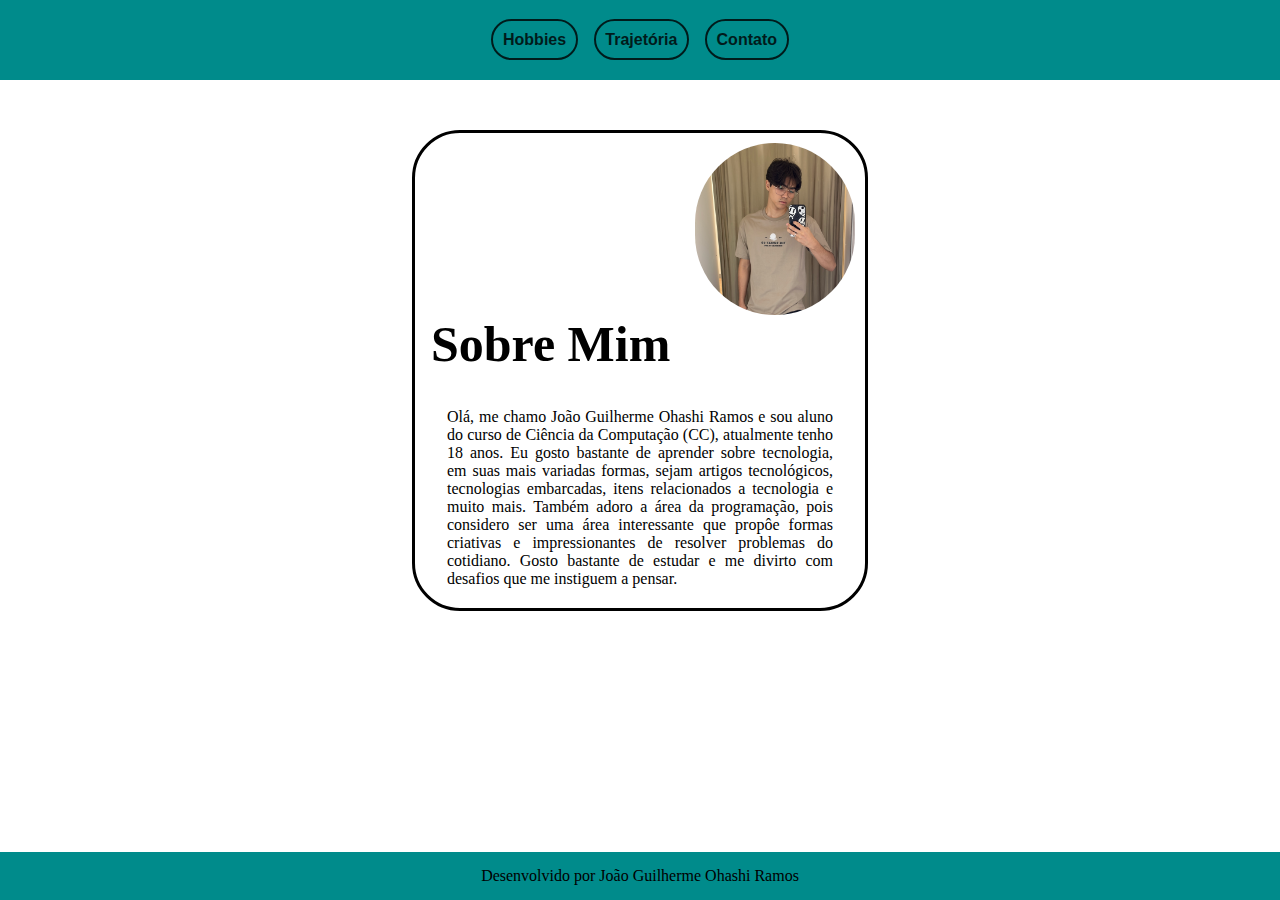
<file: pages/index.html>
<!DOCTYPE html>
<html lang="en">
<head>
    <meta charset="UTF-8">
    <meta name="viewport" content="width=device-width, initial-scale=1.0">
    <title>Página Inicial</title>
    <link rel="stylesheet" href="../pages/personalizacao.css">
</head>
<body>
    <header>
        <div class="barra_navegacao"> 
            <ul class="navegacao">
                <li><a class="item" href="./hobbies.html">Hobbies</a></li>
                <li><a class="item" href="./trajetoria.html">Trajetória</a></li>
                <li><a class="item" href="./contato.html">Contato</a></li>
            </ul>
        </div>
    </header>

    <article class="info_sobre_mim">
        <img class="foto_pessoal" src="../assets/ft_pessoal_2.jpg" alt="Minha Foto">
        <h1 class="titulo">Sobre Mim</h1>
        <p class="texto">Olá, me chamo João Guilherme Ohashi Ramos e sou aluno do curso de Ciência da Computação (CC),
            atualmente tenho 18 anos. Eu gosto bastante de aprender sobre tecnologia, em suas mais variadas formas, sejam 
            artigos tecnológicos, tecnologias embarcadas, itens relacionados a tecnologia e muito mais. Também adoro a área
            da programação, pois considero ser uma área interessante que propôe formas criativas e impressionantes de resolver
            problemas do cotidiano. Gosto bastante de estudar e me divirto com desafios que me instiguem a pensar.

        </p>
    </article>
    <br>
    <footer class="rodape">
        <p>Desenvolvido por João Guilherme Ohashi Ramos</p>
    </footer>

</body>
</html>
</file>
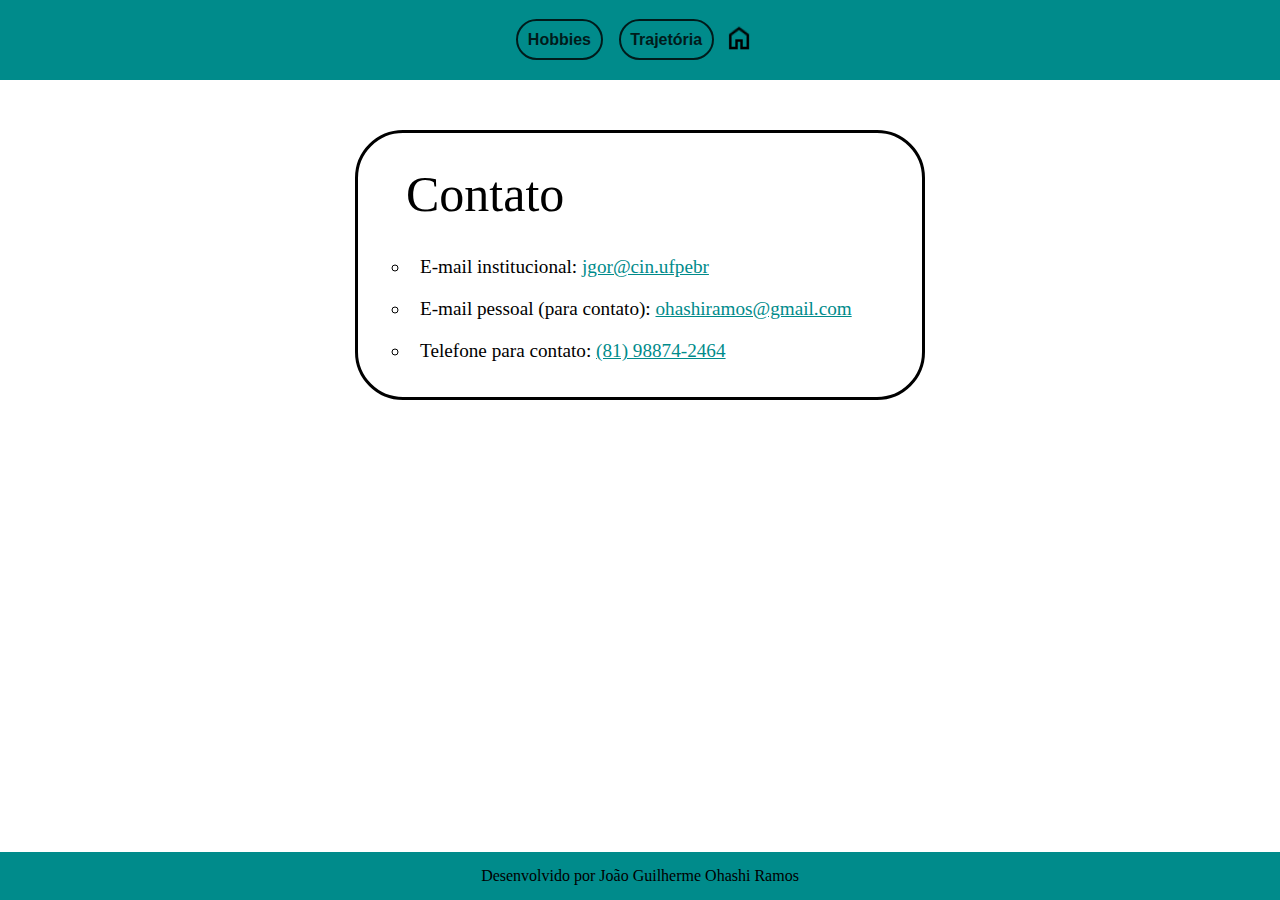
<file: pages/contato.html>
<!DOCTYPE html>
<html lang="en">
<head>
    <meta charset="UTF-8">
    <meta name="viewport" content="width=device-width, initial-scale=1.0">
    <title>Contato</title>
    <link rel="stylesheet" href="../pages/personalizacao.css">
</head>
<body>
    <header>
        <div class="barra_navegacao"> 
            <ul class="navegacao">
                <li><a class="item" href="./hobbies.html">Hobbies</a></li>
                <li><a class="item" href="./trajetoria.html">Trajetória</a></li>
            </ul>

            <a href="./index.html">
                <img class="pg_inicial" src="../assets/home_FILL0_wght400_GRAD0_opsz24.png" alt="Página Inicial">
            </a>
        </div>
    </header>

    <article class="info_contatos">
        <p class="titulo">Contato</p>
        <ul class="distancia" style="list-style: circle;">
            <li class="contato"><p>E-mail institucional: <a href="jgor@cin.ufpe.br" style="color: darkcyan;">jgor@cin.ufpebr</a></p></li>
            <li class="contato"><p>E-mail pessoal (para contato): <a href="ohashiramos@gmail.com", style="color: darkcyan;">ohashiramos@gmail.com</a></p></li>
            <li class="contato"><p>Telefone para contato: <a href="", style="color: darkcyan;">(81) 98874-2464</a></p></li>
        </ul>
    </article>
    <footer class="rodape">
        <p>Desenvolvido por João Guilherme Ohashi Ramos</p>
    </footer>

</body>
</html>
</file>
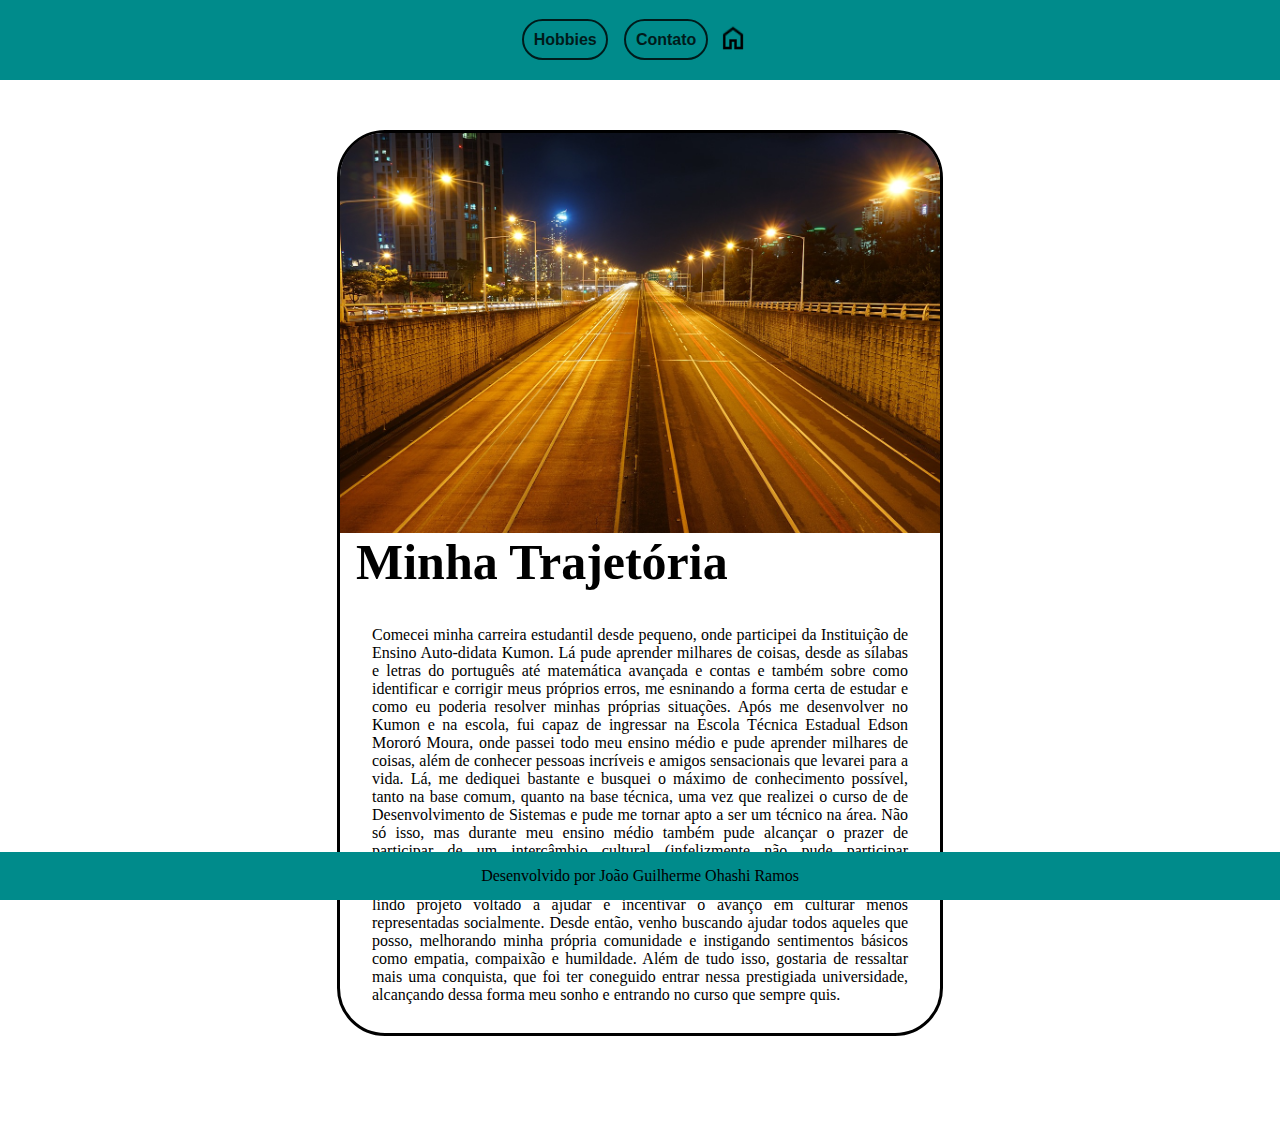
<file: pages/trajetoria.html>
<!DOCTYPE html>
<html lang="en">
<head>
    <meta charset="UTF-8">
    <meta name="viewport" content="width=device-width, initial-scale=1.0">
    <title>Minha Trajetória</title>
    <link rel="stylesheet" href="../pages/personalizacao.css">
</head>
<body>
    <header>
        <div class="barra_navegacao"> 
            <ul class="navegacao">
                <li><a class="item" href="./hobbies.html">Hobbies</a></li>
                <li><a class="item" href="./contato.html">Contato</a></li>
            </ul>

            <a href="./index.html">
                <img class="pg_inicial" src="../assets/home_FILL0_wght400_GRAD0_opsz24.png" alt="Página Inicial">
            </a>
        </div>
    </header>

    <article class="info_trajetoria">
        <img class="capa_trajetoria" src="../assets/centum-6357563_1280.jpg" alt="Foto Trajetória">
        <h1 class="titulo">Minha Trajetória</h1>
        <p class="texto">Comecei minha carreira estudantil desde pequeno, onde participei da Instituição de Ensino Auto-didata
            Kumon. Lá pude aprender milhares de coisas, desde as sílabas e letras do português até matemática avançada e contas e 
            também sobre como identificar e corrigir meus próprios erros, me esninando a forma certa de estudar e como eu poderia
            resolver minhas próprias situações. Após me desenvolver no Kumon e na escola, fui capaz de ingressar na Escola Técnica
            Estadual Edson Mororó Moura, onde passei todo meu ensino médio e pude aprender milhares de coisas, além de conhecer pessoas
            incríveis e amigos sensacionais que levarei para a vida. Lá, me dediquei bastante e busquei o máximo de conhecimento possível,
            tanto na base comum, quanto na base técnica, uma vez que realizei o curso de de Desenvolvimento de Sistemas e pude me tornar 
            apto a ser um técnico na área. Não só isso, mas durante meu ensino médio também pude alcançar o prazer de participar de um 
            intercâmbio cultural (infelizmente não pude participar presencialmente pois estava na época da pandemia) onde pude aprender
            mais sobre a língua e cultura inglesa, conhecendo pessoas incríveis e podendo desfrutar de um lindo projeto voltado a ajudar
            e incentivar o avanço em culturar menos representadas socialmente. Desde então, venho buscando ajudar todos aqueles que posso,
            melhorando minha própria comunidade e instigando sentimentos básicos como empatia, compaixão e humildade. Além de tudo isso,
            gostaria de ressaltar mais uma conquista, que foi ter coneguido entrar nessa prestigiada universidade, alcançando dessa forma
            meu sonho e entrando no curso que sempre quis.
        </p>
    </article>
    <br>
    <br>
    <br>
    <footer class="rodape">
        <p>Desenvolvido por João Guilherme Ohashi Ramos</p>
    </footer>

</body>
</html>
</file>
<file: pages/personalizacao.css>
*{
    margin: 0;
    padding: 0;
}

.item{
    color: black;
    text-decoration: none;
    font-family: 'Gill Sans', 'Gill Sans MT', Calibri, 'Trebuchet MS', sans-serif;
    font-weight: bold;
    opacity: 0.8;
    padding: 0.6rem;
    border: 2px solid black;
    border-radius: 3rem;
    transition: 0.3s;
}

.item:hover{
    background-color: rgba(0, 55, 55, 0.715);
    color: #f0f0f0; 
}

.perfil{
    width: 4rem;
    height: 4rem;
    margin-left: 1rem;
}

.barra_navegacao{
    height: 80px;
    background-color: darkcyan;
    display: flex;
    flex-direction: row;
    justify-content: center;
    align-items: center;
}

.navegacao{
    list-style: none;
    display: flex;
    flex-direction: row;
    gap: 1rem;
}

.info_sobre_mim{
    height: 475px;
    width: 450px;
    display: flex;
    flex-direction: column;
    margin: 50px auto;
    border: 0.2rem solid black;
    border-radius: 3rem;
}

.info_trajetoria{
    height: 900px;
    width: 600px;
    display: flex;
    flex-direction: column;
    margin: 50px auto;
    border: 0.2rem solid black;
    border-radius: 3rem;
}

.info_hobbies{
    height: 625px;
    width: 450px;
    display: flex;
    flex-direction: column;
    margin: 50px auto;
    border: 0.2rem solid black;
    border-radius: 3rem;
}

.info_contatos{
    height: 200px;
    width: 500px;
    padding: 2rem;
    display: flex;
    flex-direction: column;
    margin: 50px auto;
    border: 0.2rem solid black;
    border-radius: 3rem;
}

.pg_inicial{
    margin: 10px;
    height: 30px;
    width: 30px;
}

.foto_pessoal{
    width: 10rem;
    height: 12rem;
    border-radius: 5rem;
    margin: 10px 10px 0 auto;
}

.capa_trajetoria{
    border-radius: 2.7rem 2.7rem 0 0;
}

.capa_hobbies{
    width: 275px;
    height: 225px;
    margin: 0 auto;
    display: flex;
    align-items: center;
    justify-content: center;
}

.titulo{
    padding: 0 0 3px 1rem;
    font-size: 50px;
}

.texto{
    padding: 2rem;
    text-align: justify;

}

.contato{    
    padding: 10px;
    justify-content: center;
    align-items: center;
}

.distancia{
    margin: 20px;
    display: flex;
    flex-direction: column;
    font-size: larger;
    list-style: circle inside none;
}

.rodape{
    position: fixed;
    bottom: 0;
    left: 0;
    background-color: darkcyan;
    width: 100%;
    height: 3rem;
    display: flex;
    justify-content: center;
    align-items: center;
}

@media (max-width:600px) { 
    .navegacao{
        gap: 0.3rem;
    }

    .item{
        padding: 0.5rem;
    }

    .perfil{
        margin-right: 0.7rem;
    }

    .info_sobre_mim{
        height: 500px;
    }

    .info_sobre_mim, .info_trajetoria{
        width: 420px;
    }
}

@media (max-width:440px) {
    .info_sobre_mim{
        height: 525px;
        width: 400px;
    }

    .info_trajetoria{
        height: 1000px;
    }

    .info_hobbies{
        width: 420px;
    }

    .info_contatos{
        height: 300px;
        width: 250px;
    }
}

@media (max-width: 400px) {
    .navegacao{
        gap: 0.3rem;
    }

    .info_sobre_mim{
        width: 375px;
    }

    .info_hobbies{
        width: 375px;
    }

    .info_trajetoria{
        height: 1120px;
        width: 375px;
    }
}
</file>
